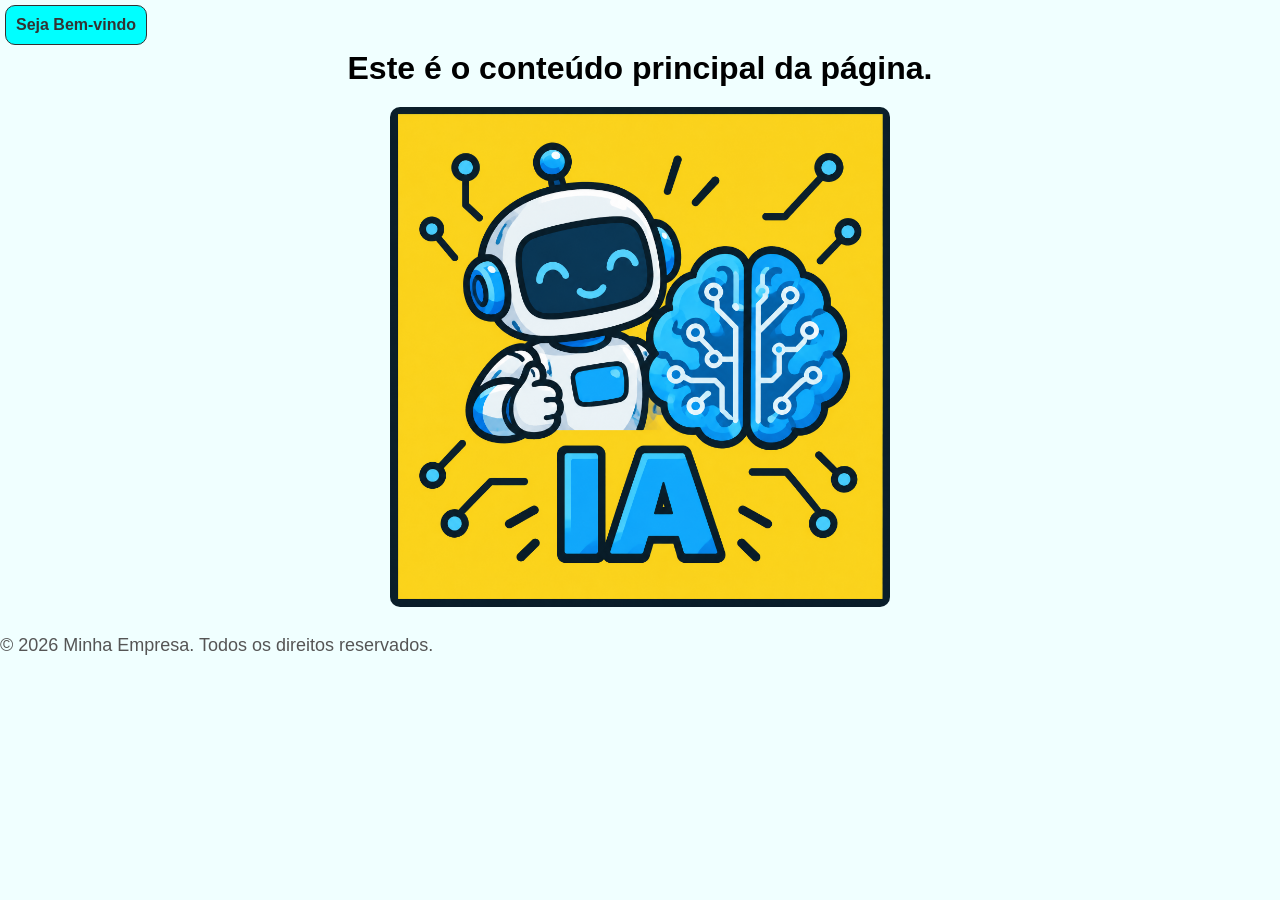
<file: landing-page-componentes/index.html>
<!DOCTYPE html>
<html lang="pt-br">
<head>
    <meta charset="UTF-8">
    <meta name="viewport" content="width=device-width, initial-scale=1.0">
    <link rel="stylesheet" href="style.css">
    <title>Testes</title>
</head>
<body>
    <header>
        <div class="container">
            <a href="bemvindo.html">Seja Bem-vindo</a>
        </div>
    </header>

    <main>
        <div class="div-2">
            <h1>Este é o conteúdo principal da página.</h1>
            <img src="card_tecnologia_01_ia.png" alt="Descrição da imagem" width="500">
        </div>
    </main>

    <footer>
        <div class="div-3">
            <p>&copy; 2026 Minha Empresa. Todos os direitos reservados.</p>
        </div>
    </footer>
</body>
</html>
</file>
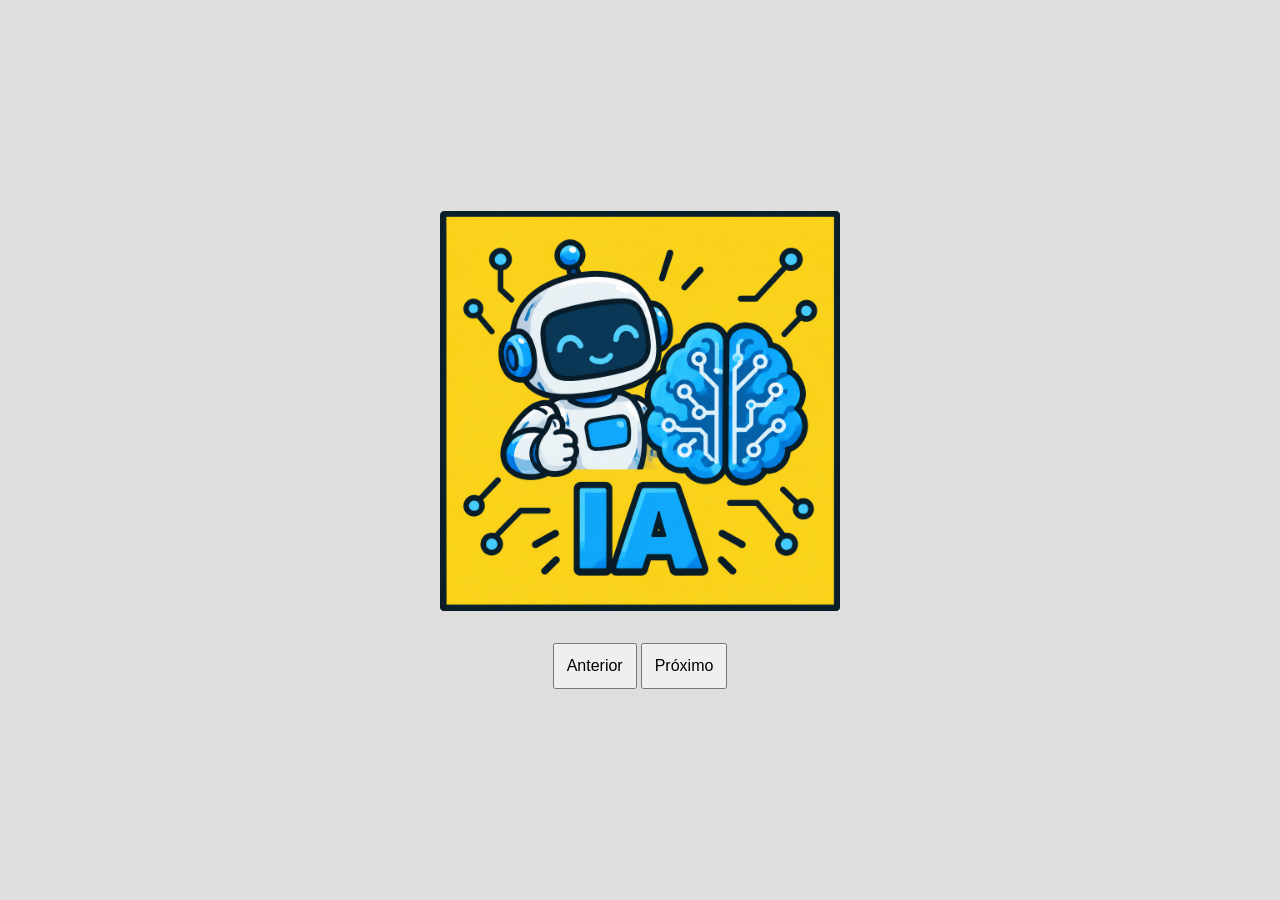
<file: slider-cards-interativo-js/index.html>
<!DOCTYPE html>
<html lang="pt-br">
<head>
    <meta charset="UTF-8">
    <meta name="viewport" content="width=device-width, initial-scale=1.0">
    <link rel="stylesheet" href="style.css">
    
    <title>Estudo</title>
</head>
<body>
    <div class="divpai">
        <div class="slider">
            <img class="ativo" src="img/card_tecnologia_01_ia.png" alt="Imagem 1">
            <img class=" img2" src="img\card_tecnologia_02_ciberseguranca.png" alt="Imagem 2">
            <img class=" img3" src="img\card_tecnologia_03_programacao.png" alt="Imagem 3">
        </div>
        <div class="nav">
            <button class="anterior">Anterior</button>
            <button class="proximo">Próximo</button>
        </div>
    </div>
    <script src="script.js"></script>
</body>
</html>
</file>
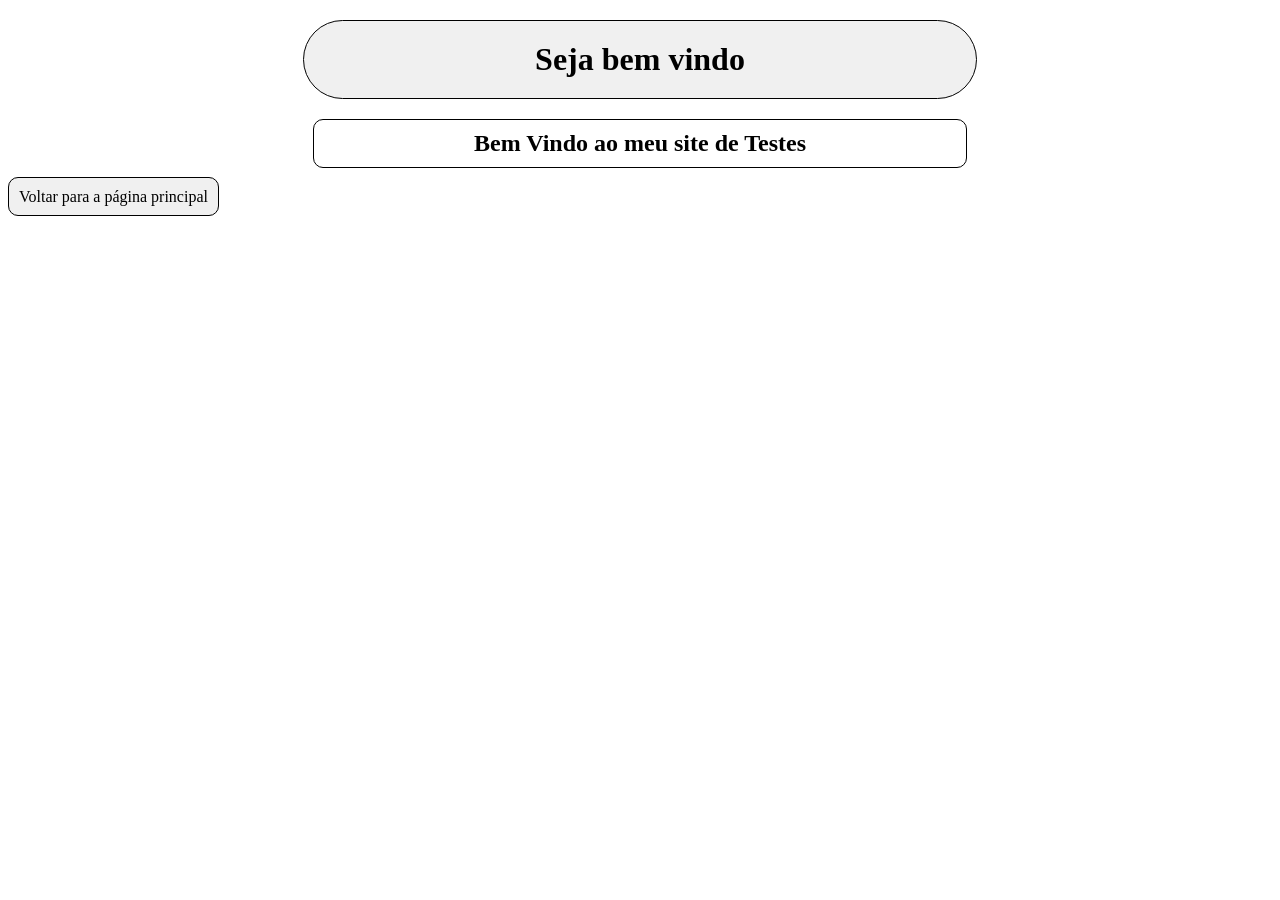
<file: landing-page-componentes/bemvindo.html>
<!DOCTYPE html>
<html lang="en">
<head>
    <meta charset="UTF-8">
    <meta name="viewport" content="width=device-width, initial-scale=1.0">
    <title>Document</title>
</head>

<body>
<style>
    h1 {
        text-align: center;
        background-color: #f0f0f0;
        margin: 20px auto;
        padding: 20px;
        border-radius: 50px;
        width: 50%;
        border: 1px solid #000000;
    }


    h2 {
        text-align: center;
        margin: 20px auto;
        padding: 10px;
        border-radius: 10px;
        width: 50%;
        border: 1px solid #000000;
    }

    a {
        margin: 20px auto;
        padding: 10px;
        width: 200px;
        background-color: #f0f0f0;
        border-radius: 10px;
        text-decoration: none;
        border: 1px solid black;
        color: #000000;
    }

    a:hover {
        color: blue;
    }


</style>

    <header></header>

    <main>
        <h1>Seja bem vindo</h1>

        <section>
            <h2>
                Bem Vindo ao meu site de Testes
            </h2>
        </section>
        <a href="index.html">Voltar para a página principal</a>
    </main>

    <footer></footer>

</body>
</html>
</file>
<file: landing-page-componentes/style.css>
* {
    box-sizing: border-box;
    margin: 0;
    padding: 0;
    font-family: sans-serif;
    background-color:azure;
}





.container {
    a {
        display: inline-block;
        text-decoration: none;
        font-weight: bold;
        color: #333;
        padding: 10px;
        background-color:aqua;
        border-radius: 10px;
        margin-top:5px;
        margin: 5px;
        border: 1px solid #333;

    }

    a:hover {
        color: #007BFF;

    }

}


.div-2 {
    text-align: center;

    h1 {
        margin-bottom: 20px;
    }

    img {
        max-width: 100%;
        height: auto;
        border-radius: 10px;
        margin-bottom: 20px;
    }

}


.div-3 {
    p {
        font-size: 18px;
        line-height: 1.6;
        color: #555;
        margin-bottom: 20px;
    }
}
</file>
<file: slider-cards-interativo-js/style.css>
* {
    padding: 0;
    margin: 0;
    box-sizing: border-box;
}

.divpai {
    width: 100%;
    height: 100vh;
    display: flex;
    align-items: center;
    justify-content: center;
    flex-direction: column;
    background-color: #dedede;
    gap: 32px;
}

.slider {
    display: flex;
    align-items: center;
    justify-content: center;

    img {
        width: 400px;
        opacity: 0;
        transition: all .3s;
    }

}


.slider img.ativo {
    opacity: 1;
}

.slider img:not(:first-child) {
    position: absolute;
}

button {
    font-size: 16px;
    padding: 12px;
    
}
</file>
